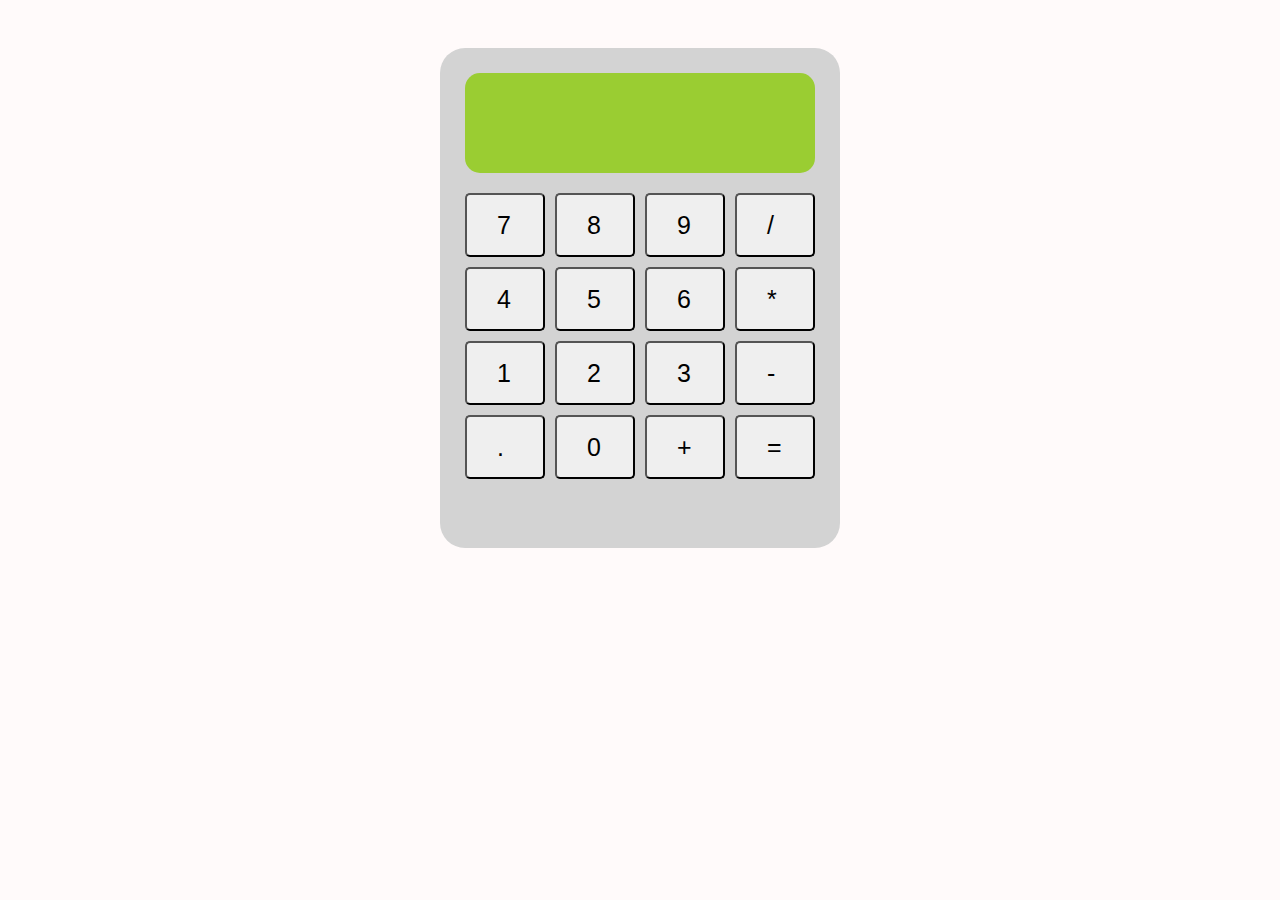
<file: calculator/index.html>
<!DOCTYPE html>
<html lang="en">
<head>
    <meta charset="UTF-8">
    <meta name="viewport" content="width=device-width, initial-scale=1.0">
    <title>Calculator</title>
    <link rel="stylesheet" href="styles.css">
</head>
<body>
    <div id="calculator">
        <div id="display">
            <p id="operation"></p>
            <p id="result"></p>
        </div>
        <div id="buttons">
            <div id="first-line">
                <button onclick="buttonClicked(this)">7</button>
                <button onclick="buttonClicked(this)">8</button>
                <button onclick="buttonClicked(this)">9</button>
                <button onclick="buttonClicked(this)">/</button>
            </div>
            <div id="second-line">
                <button onclick="buttonClicked(this)">4</button>
                <button onclick="buttonClicked(this)">5</button>
                <button onclick="buttonClicked(this)">6</button>
                <button onclick="buttonClicked(this)">*</button>
            </div>
            <div id="third-line">
                <button onclick="buttonClicked(this)">1</button>
                <button onclick="buttonClicked(this)">2</button>
                <button onclick="buttonClicked(this)">3</button>
                <button onclick="buttonClicked(this)">-</button>
            </div>
            <div id="fourth-line">
                <button onclick="buttonClicked(this)">.</button>
                <button onclick="buttonClicked(this)">0</button>
                <button onclick="buttonClicked(this)">+</button>
                <button onclick="buttonClicked(this)">=</button>
            </div>
        </div>
    </div>
    
    <script src="main.js"></script>
</body>
</html>
</file>
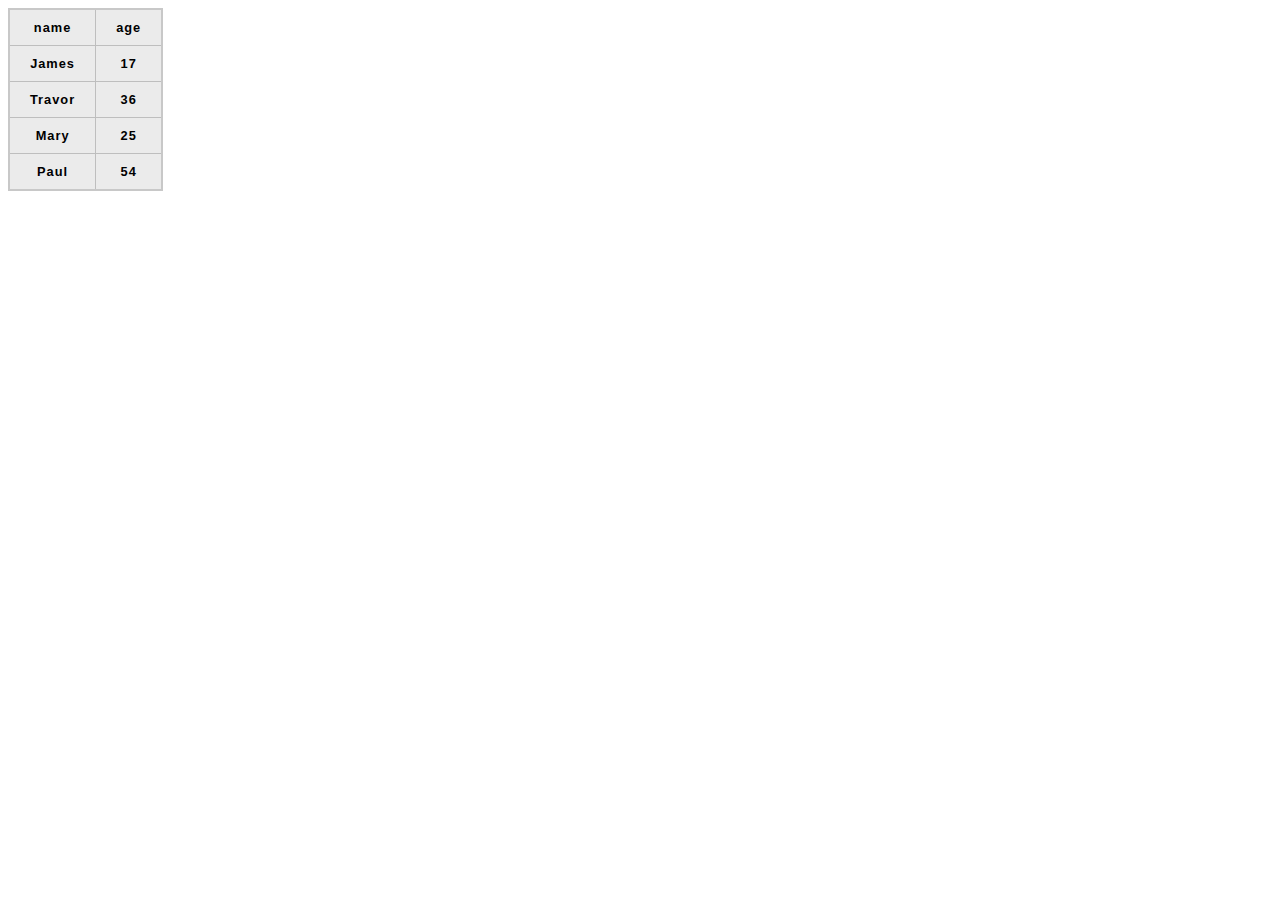
<file: tables/index.html>
<!DOCTYPE html>
<html lang="en">
<head>
    <meta charset="UTF-8">
    <meta name="viewport" content="width=device-width, initial-scale=1.0">
    <title>Table</title>
    <link rel="stylesheet" href="styles.css">
</head>
<body>
    <table>
        <tr>
            <th>name</th>
            <th>age</th>
        </tr>
        <tr>
            <th>James</th>
            <th>17</th>
        </tr>
        <tr>
            <th>Travor</th>
            <th>36</th>
        </tr>
        <tr>
            <th>Mary</th>
            <th>25</th>
        </tr>
        <tr>
            <th>Paul</th>
            <th>54</th>
        </tr>
    </table>
</body>
</html>
</file>
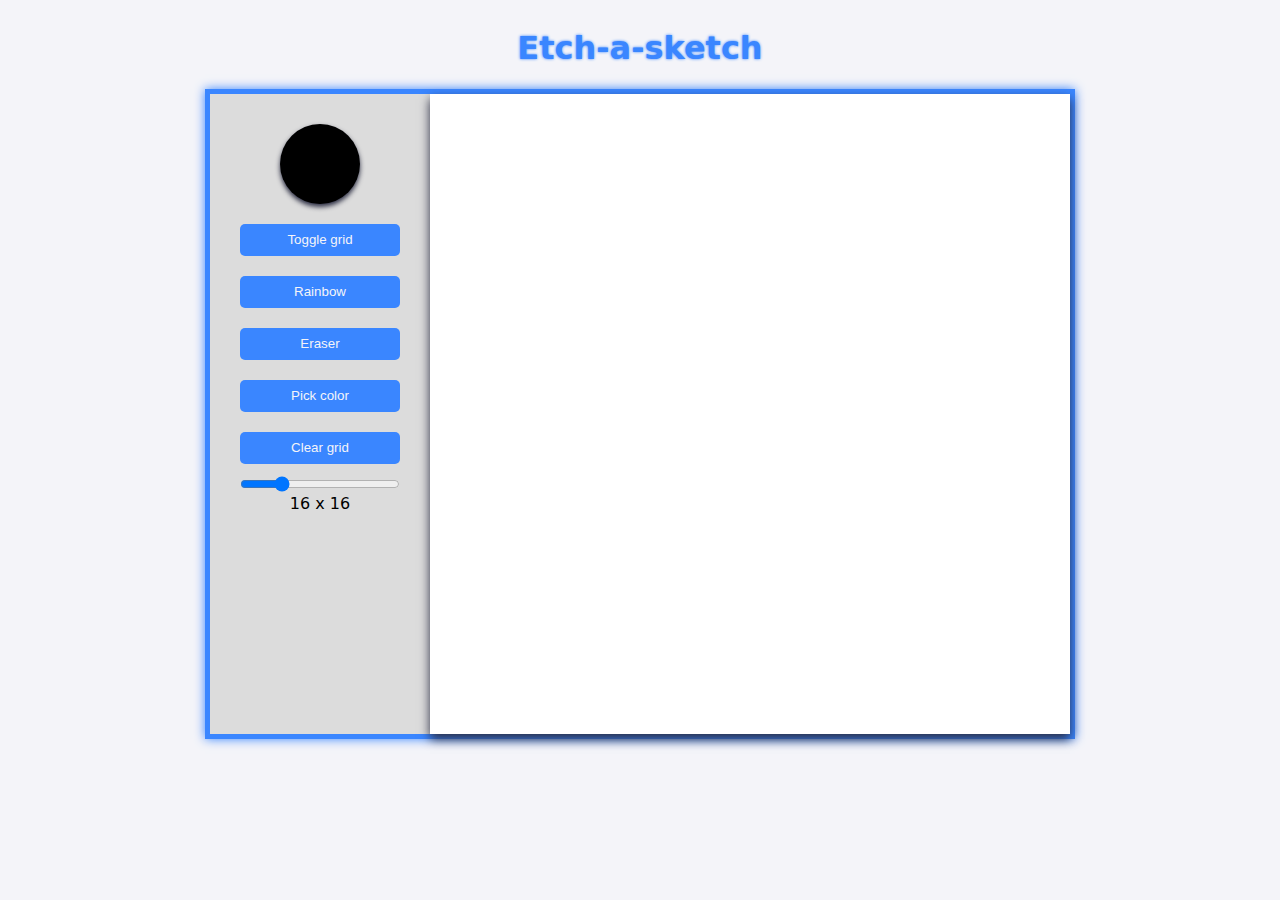
<file: DOM/etch-a-sketch/index.html>
<!DOCTYPE html>
<html lang="en">
<head>
    <meta charset="UTF-8">
    <meta name="viewport" content="width=device-width, initial-scale=1.0">
    <title>Etch-a-sketch</title>
    <link rel="stylesheet" href="styles.css">
    
</head>
<body>
    <h1>Etch-a-sketch</h1>
    <div class="grid-buttons">
        <div class="inputs">
            <div class="color-circle"></div>
            <input type="color" class="color-picker">
            <button onclick="toggleGrid()" class="toggle-button">Toggle grid</button>
            <button onclick="toggleRainbow()" class="rainbow-button">Rainbow</button>
            <button onclick="toggleEraser()" class="eraser-button">Eraser</button>
            <button onclick="togglePickColor()" class="pick-color-button">Pick color</button>
            <button onclick="clearGrid()">Clear grid</button>
            <input type="range" class="squares-input" name="squares-input" min="1" step="1" max="64" value="16">
            <label for="squares-input" class="squares-input-label">16 x 16</label>

        </div>

        <div class="grid"></div>
    </div>

    <script src="main.js"></script>
</body>
</html>
</file>
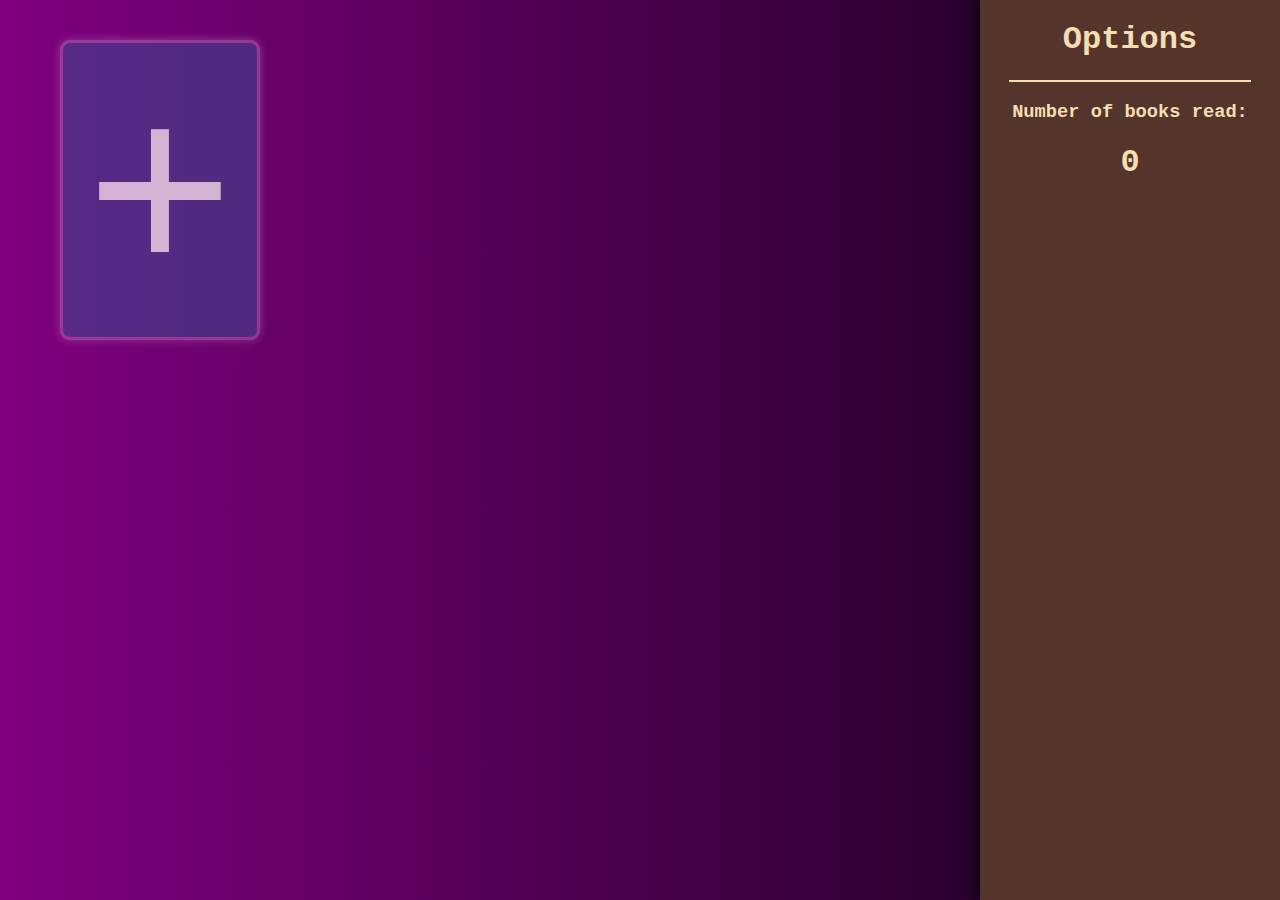
<file: 2025-January/Objects/Library/index.html>
<!DOCTYPE html>
<html lang="en">
<head>
    <meta charset="UTF-8">
    <meta name="viewport" content="width=device-width, initial-scale=1.0">
    <title>Library</title>
    <link rel="stylesheet" href="styles.css">
</head>
<body>
    <div id="overlay"></div>
    <div id="books">
        <button id="open_form" onclick="open_form()"><p id="rotating_text">+<p></button>
    </div>

    <div id="options">
        <h1 class="myTitle">Options</h1>
        <hr class="divider">
        <div id="divBooksRead">
            <h3>Number of books read:</h3>
            <h1 id="booksRead">0</h1>
        </div>
        
    </div>

    <div id="input-form">
        <h1>Add new book</h1>
        <hr class="input-form-divider">

        <table id="inputs">
            <tr><td><label for="name-input">Book name</label></td></tr>
            <tr><td><input type="text" id="name-input"></td></tr>

            <tr><td><label for="author-input">Author</label></td></tr>
            <tr><td><input type="text" id="author-input"></td></tr>

            <tr><td><label for="pages-input">Number of pages</label></td></tr>
            <tr><td><input type="text" id="pages-input"></td></tr>
        </table>

        <button id="add_book" onclick="create_new_book()">Add book</button>

        <hr class="input-form-divider">
        <p id="message"></p>
        <button id="close_form" onclick="close_form()">Go back</button>
    </div>

    <div id="edit-form">
        <h1>Edit book</h1>
        <hr class="input-form-divider">

        <table id="inputs">
            <tr><td><label for="name-input">Book name</label></td></tr>
            <tr><td><input type="text" id="name-edit-input"></td></tr>

            <tr><td><label for="author-input">Author</label></td></tr>
            <tr><td><input type="text" id="author-edit-input"></td></tr>

            <tr><td><label for="pages-input">Number of pages</label></td></tr>
            <tr><td><input type="text" id="pages-edit-input"></td></tr>
        </table>

        <button id="add_book" onclick="create_new_book()">Add book</button>

        <hr class="input-form-divider">
        <button id="delete_book" onclick="delete_book()">Delete book</button>
        <button id="close_form" onclick="close_edit_form()">Go back</button>
    </div>


    <script src="main.js"></script>
</body>
</html>
</file>
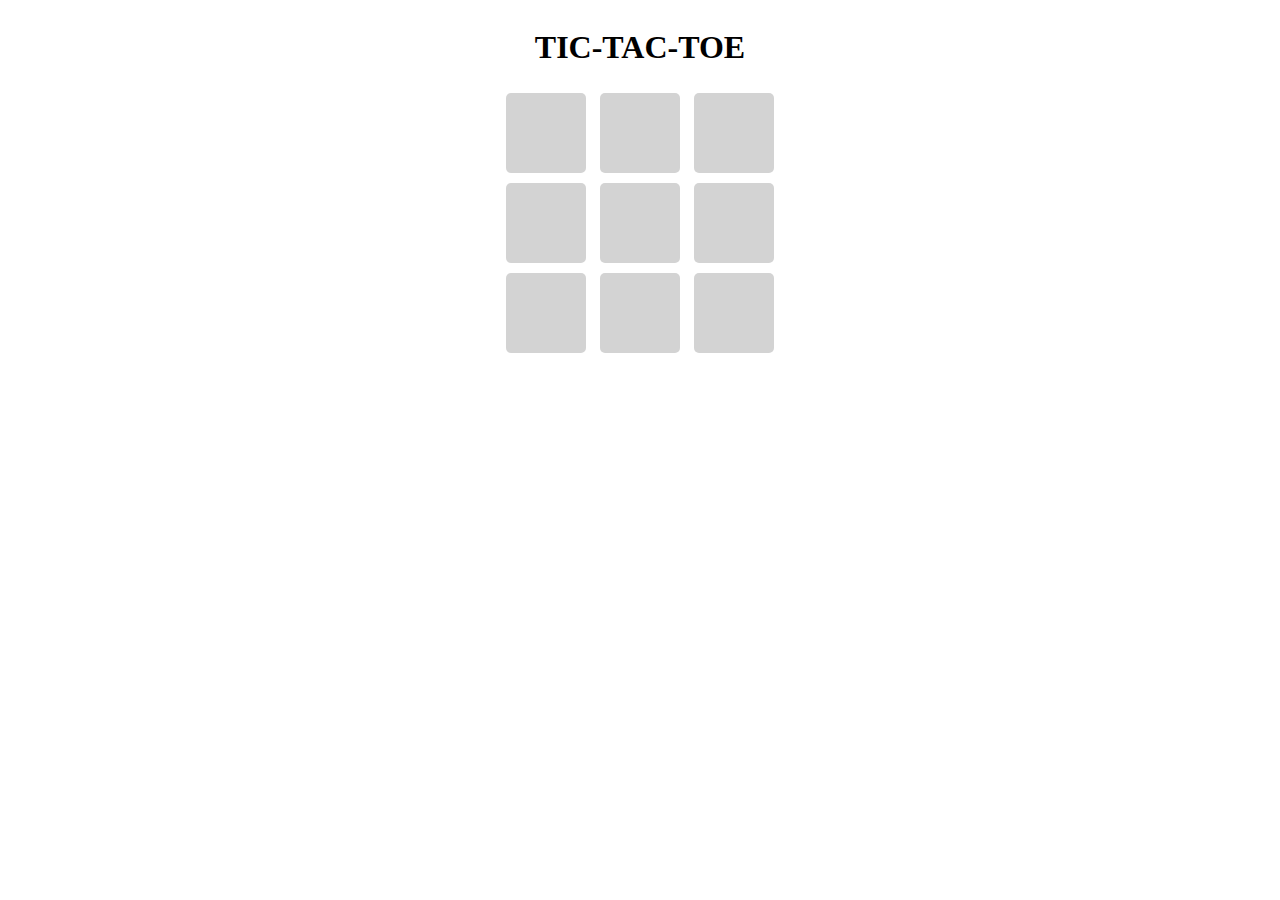
<file: 2025-January/Objects/Tic-tac-toe/index.html>
<!DOCTYPE html>
<html lang="en">
<head>
    <meta charset="UTF-8">
    <meta name="viewport" content="width=device-width, initial-scale=1.0">
    <title>Tic tac toe</title>
    <link rel="stylesheet" href="styles.css">
</head>
<body>
    <h1>TIC-TAC-TOE</h1>

    <div id="grid">
        <div id="first-row">
            <button id="0" onclick="grid.playTurn(this)"></button>
            <button id="1" onclick="grid.playTurn(this)"></button>
            <button id="2" onclick="grid.playTurn(this)"></button>
        </div>

        <div id="second-row">
            <button id="3" onclick="grid.playTurn(this)"></button>
            <button id="4" onclick="grid.playTurn(this)"></button>
            <button id="5" onclick="grid.playTurn(this)"></button>
        </div>

        <div id="second-row">
            <button id="6" onclick="grid.playTurn(this)"></button>
            <button id="7" onclick="grid.playTurn(this)"></button>
            <button id="8" onclick="grid.playTurn(this)"></button>
        </div>
    </div>
    <script src="main.js"></script>
</body>
</html>
</file>
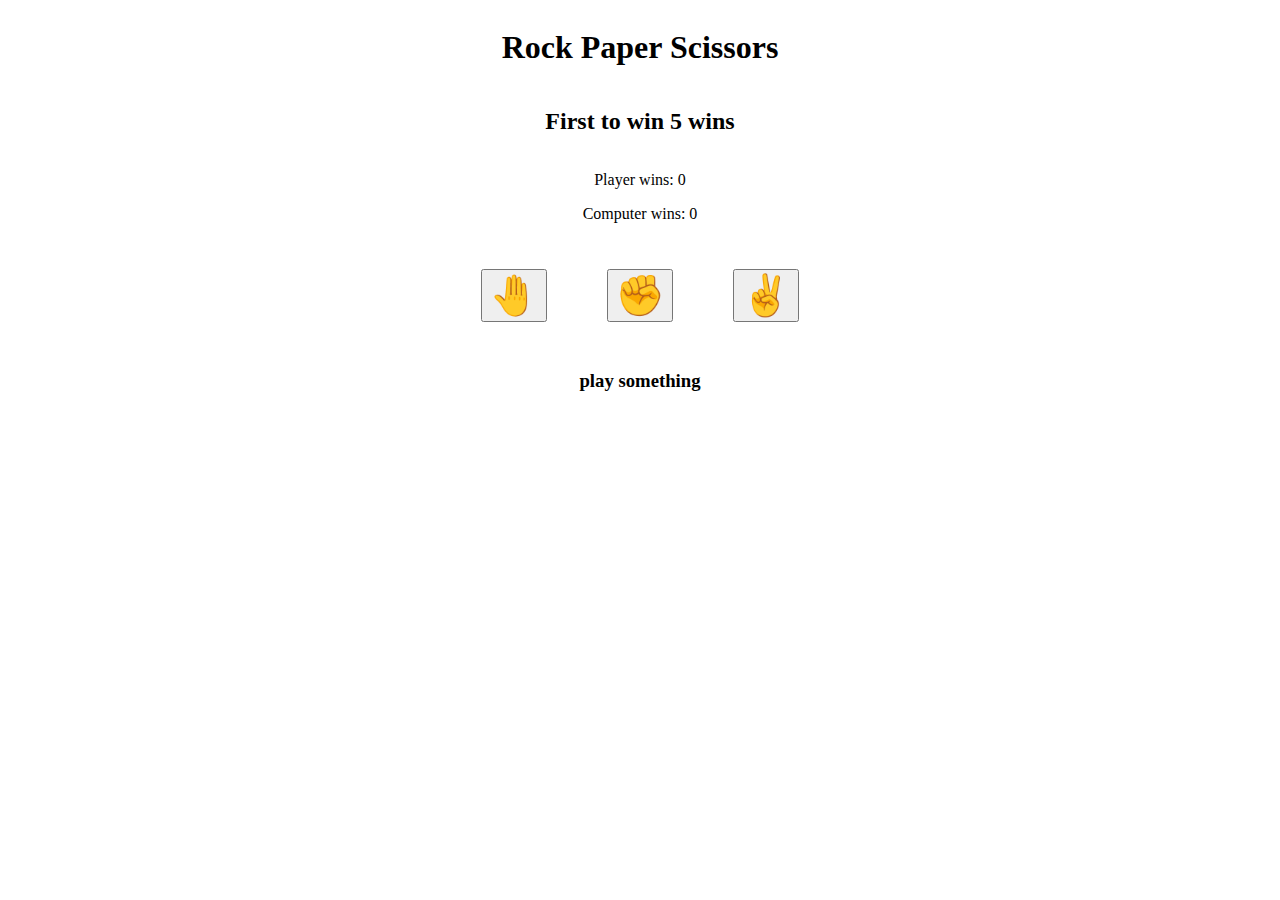
<file: rock_paper_scissors/rock_paper_scissors.html>
<!DOCTYPE html>
<html lang="en">
<head>
    <meta charset="UTF-8">
    <meta name="viewport" content="width=device-width, initial-scale=1.0">
    <title>Rock Paper Scissors</title>
    <link rel="stylesheet" href="styles.css">
</head>
<body>
    <div id="title">
        <h1>Rock Paper Scissors</h1>
    </div>

    <div id="wins-area">
        <h2>First to win 5 wins</h2>
        <div id="wins">
            <p id="player-wins">Player wins: 0</p>
            <p id="computer-wins">Computer wins: 0</p>
        </div>
    </div>

    <div id="buttons">
        <button id="paper">🤚</button>
        <button id="rock">✊</button>
        <button id="scissors">✌️</button>
    </div>
    
    <h3 class="results">play something</h3>

    <script src="rock_paper_scissors.js"></script>
</body>
</html>
</file>
<file: calculator/styles.css>
body {
    background-color: snow;
    display: flex;
    justify-content: center;
    align-content: center;
    font-family: system-ui, -apple-system, BlinkMacSystemFont, 'Segoe UI', Roboto, Oxygen, Ubuntu, Cantarell, 'Open Sans', 'Helvetica Neue', sans-serif;
}

#calculator {
    display: flex;
    flex-direction: column;
    align-items: center;
    margin: 40px;
    width: 400px;
    height: 500px;
    background-color: lightgrey;
    border-radius: 25px;
}

#display {
    display: flex;
    flex-direction: column;
    box-sizing: border-box;
    align-items: end;
    padding: 10px;
    margin-top: 25px;
    margin-bottom: 15px;
    width: 350px;
    height: 100px;
    border-radius: 15px;
    background-color: yellowgreen;
}

#display p {
    font-size: 18px;
    margin: 0px;
}

#buttons {
    display: flex;
    flex-direction: column;
    align-items: center;
}

#buttons * {
    display: flex;
    align-items: center;
}

button {
    padding: 30px;
    margin: 5px;
    width: 80px;
    height: 55px;
    align-content: center;
    font-size: 25px;
    border-radius: 5px;
}
</file>
<file: tables/styles.css>
html {
    font-family: sans-serif;
  }
  
  table {
    border-collapse: collapse;
    border: 2px solid rgb(200,200,200);
    letter-spacing: 1px;
    font-size: 0.8rem;
  }
  
  td, th {
    border: 1px solid rgb(190,190,190);
    padding: 10px 20px;
  }
  
  th {
    background-color: rgb(235,235,235);
  }
  
  td {
    text-align: center;
  }
  
  tr:nth-child(even) td {
    background-color: rgb(250,250,250);
  }
  
  tr:nth-child(odd) td {
    background-color: rgb(245,245,245);
  }
  
  caption {
    padding: 10px;
  }
</file>
<file: DOM/etch-a-sketch/styles.css>
body {
    display: flex;
    flex-direction: column;
    align-items: center;
    justify-content: center;
    background-color: #f4f4f9;
    font-family: system-ui, -apple-system, BlinkMacSystemFont, 'Segoe UI', Roboto, Oxygen, Ubuntu, Cantarell, 'Open Sans', 'Helvetica Neue', sans-serif;
}

h1 {
    color: #3a86ff;
    text-shadow: 0px 0px 3px #3a86ff;    
}

.grid-buttons {
    display: flex;
    justify-content: flex-start;
    border: 5px solid #3a86ff;
    box-shadow: 0px 0px 10px #3a86ff;
}

.square {
    background-color: white;
    width: 1.25rem;
    height: 1.25rem;
    box-sizing: border-box;
}

.grid {
    display: flex;
    box-shadow: 0px 5px 10px #2b2d42;
    flex-wrap: wrap;
    width: 40rem;
    height: 40rem;
}

.inputs {
    padding: 20px;
    display: flex;
    flex-direction: column;
    align-items: center;
    background-color: #dcdcdc;
    border-right: 0px;
}

.inputs button {
    background-color: #3a86ff;
    color: #f4f4f9;
    border-color: transparent;
    width: 10rem;
    height: 2rem;
    margin: 10px;
    border-radius: 5px;
    transition: transform 0.3s ease;
}

.inputs button:hover {
    transform: scale(1.2) rotate(5deg);
    background-color: #8338ec;
}

.squares-input {
    width: 10rem;
}

.color-circle {
    width: 80px;
    height: 80px;
    margin: 10px;
    border-radius: 50%;
    padding: 0;
    border: none;
    box-shadow: 0px 3px 5px #2b2d42;
    transition: transform 0.3s ease;
}

.color-circle:hover {
    transform: scale(1.2);
}

.color-picker {
    display: none;
}

.toggled {
    background-color: #06d6a0 !important;
    box-shadow: 0 0 10px #06d6a0 !important;
}
</file>
<file: 2025-January/Objects/Library/styles.css>
body {
    display: flex;
    min-height: 100vh;
    margin: 0; 
    font-family: 'Courier New', Courier, monospace;
}

#options {
    background-color: rgb(85, 52, 43);
    flex: 1 1 0;
    box-shadow: 0px 0px 15px black;
    text-align: center;
    color: wheat;
}

#books {
    display: flex;
    flex-wrap: wrap;
    background: linear-gradient(90deg, purple, rgb(41, 0, 45));
    padding: 40px;
    flex: 3 1 0;
    transition: transform 1s ease;
}

#input-form {
    border-radius: 10px;
    background-color: wheat;
    display: none;
    position: absolute;
    right: 50%;
    top: 40px;
    width: 400px;
    height: 600px;
    box-shadow: 0px 0px 100px black;
}


.myTitle {
    text-align: center;
    color: wheat;
}

.divider {
    width: 80%;
    border: 1px solid wheat;
}

button {
    background-color: brown;
    color: snow;
    border-radius: 10px;
    border: none;
    width: 100px;
    height: 40px;
    transition: all 1s ease;
}

button:hover {
    opacity: 80%;
}

#open_form {
    width: 200px;
    height: 300px;
    background-color: darkslateblue;
    margin-left: 20px;
    margin-right: 20px;
    opacity: 70%;
    color: white;
    font-size: 250px;
    border: 3px solid rgb(168, 81, 168);
    box-shadow: 0px 0px 10px rgb(168, 81, 168);
}

#rotating_text {
    margin: 0px;
    transition: transform 1s ease;
}

#books button:hover {
    transform: scale(1.2);
}

#open_form:hover #rotating_text {
    transform: rotate(90deg);
}

#close_form {
    position: absolute;
    right: 10%;
    bottom: 10%;
}

#delete_book {
    position: absolute;
    right: 65%;
    bottom: 10%;
}

h1 {
    text-align: center;
}

.input-form-divider {
    width: 80%;
    border: 2px solid maroon;
    margin-bottom: 20px;
    box-shadow: 0px 3px 5px rgb(88, 0, 0);
}

.books-darkened {
    filter: brightness(50%);
}

.input-darkened {
    filter: brightness(50%);
}

#inputs {
    padding-left: 12%;
    text-align: center;
    line-height: 30px;
    font-size: 30px;
    font-weight: bold;
    margin-bottom: 30px;
}

#inputs input {
    width: 300px;
    border-radius: 10px;
    box-shadow: 0px 2px 5px rgb(11, 0, 0);
}

#input-form button {
    margin-left: 40%;
}

#message {
    padding-left: 10%;
    padding-right: 10%;
    color: maroon;
    font-size: 24px;
    font-weight: bold;
    text-align: center;
}

#edit-form input, #input-form input {
    text-align: center;
}

#edit-form {
    border-radius: 10px;
    background-color: wheat;
    display: none;
    position: absolute;
    right: 50%;
    top: 40px;
    width: 400px;
    height: 600px;
    transition: transform 1s ease;
    box-shadow: 0px 0px 100px black;
}

#edit-form button {
    margin-left: 40%;
}

input[type = "checkbox"]{
    width: 30px;
}

input[type="checkbox"]:hover ~ .book {
    pointer-events: none;
}

.book {
    display: flex;
    flex-direction: column;
    align-items: center;
    width: 200px;
    height: 300px;
    margin-left: 20px;
    margin-right: 20px;
    background-color: rgb(139, 73, 61);
    color: white;
    box-shadow: 0px 0px 10px rgb(76, 34, 67);
    margin-bottom: 40px;
}

.book:hover {
    opacity: 100%;
    box-shadow: 0px 0px 20px rgb(76, 34, 67);
}

#open_form:hover {
    box-shadow: 0px 0px 20px rgb(168, 81, 168);
}

#overlay {
    opacity: 0;
    position: absolute;
    min-height: 100vh;
    width: 100vw;
    z-index: 0;
}
</file>
<file: 2025-January/Objects/Tic-tac-toe/styles.css>
body {
    display: flex;
    flex-direction: column;
    justify-content: center;
    align-items: center;
}

#grid button {
    width: 80px;
    height: 80px;
    margin: 5px;
    vertical-align: middle;
    border-radius: 5px;
    border: none;
    background-color: lightgray;    
    transition: all 0.5s ease;
}

#grid button:hover {
    transform: scale(1.2);  

}

#grid button:active {
    transform: scale(0.9);
}
</file>
<file: rock_paper_scissors/styles.css>
body {
    display: flex;
    flex-direction: column;
}

#title {
    text-align: center;
}

.results {
    text-align: center;
}

#wins-area {
    display: flex;
    flex-direction: column;
}

#wins-area h2, p {
    text-align: center;
}

#buttons {
    display: flex;
    justify-content: center;
}

#paper, #rock, #scissors {
    font-size: 40px;
    margin: 30px
}
</file>
